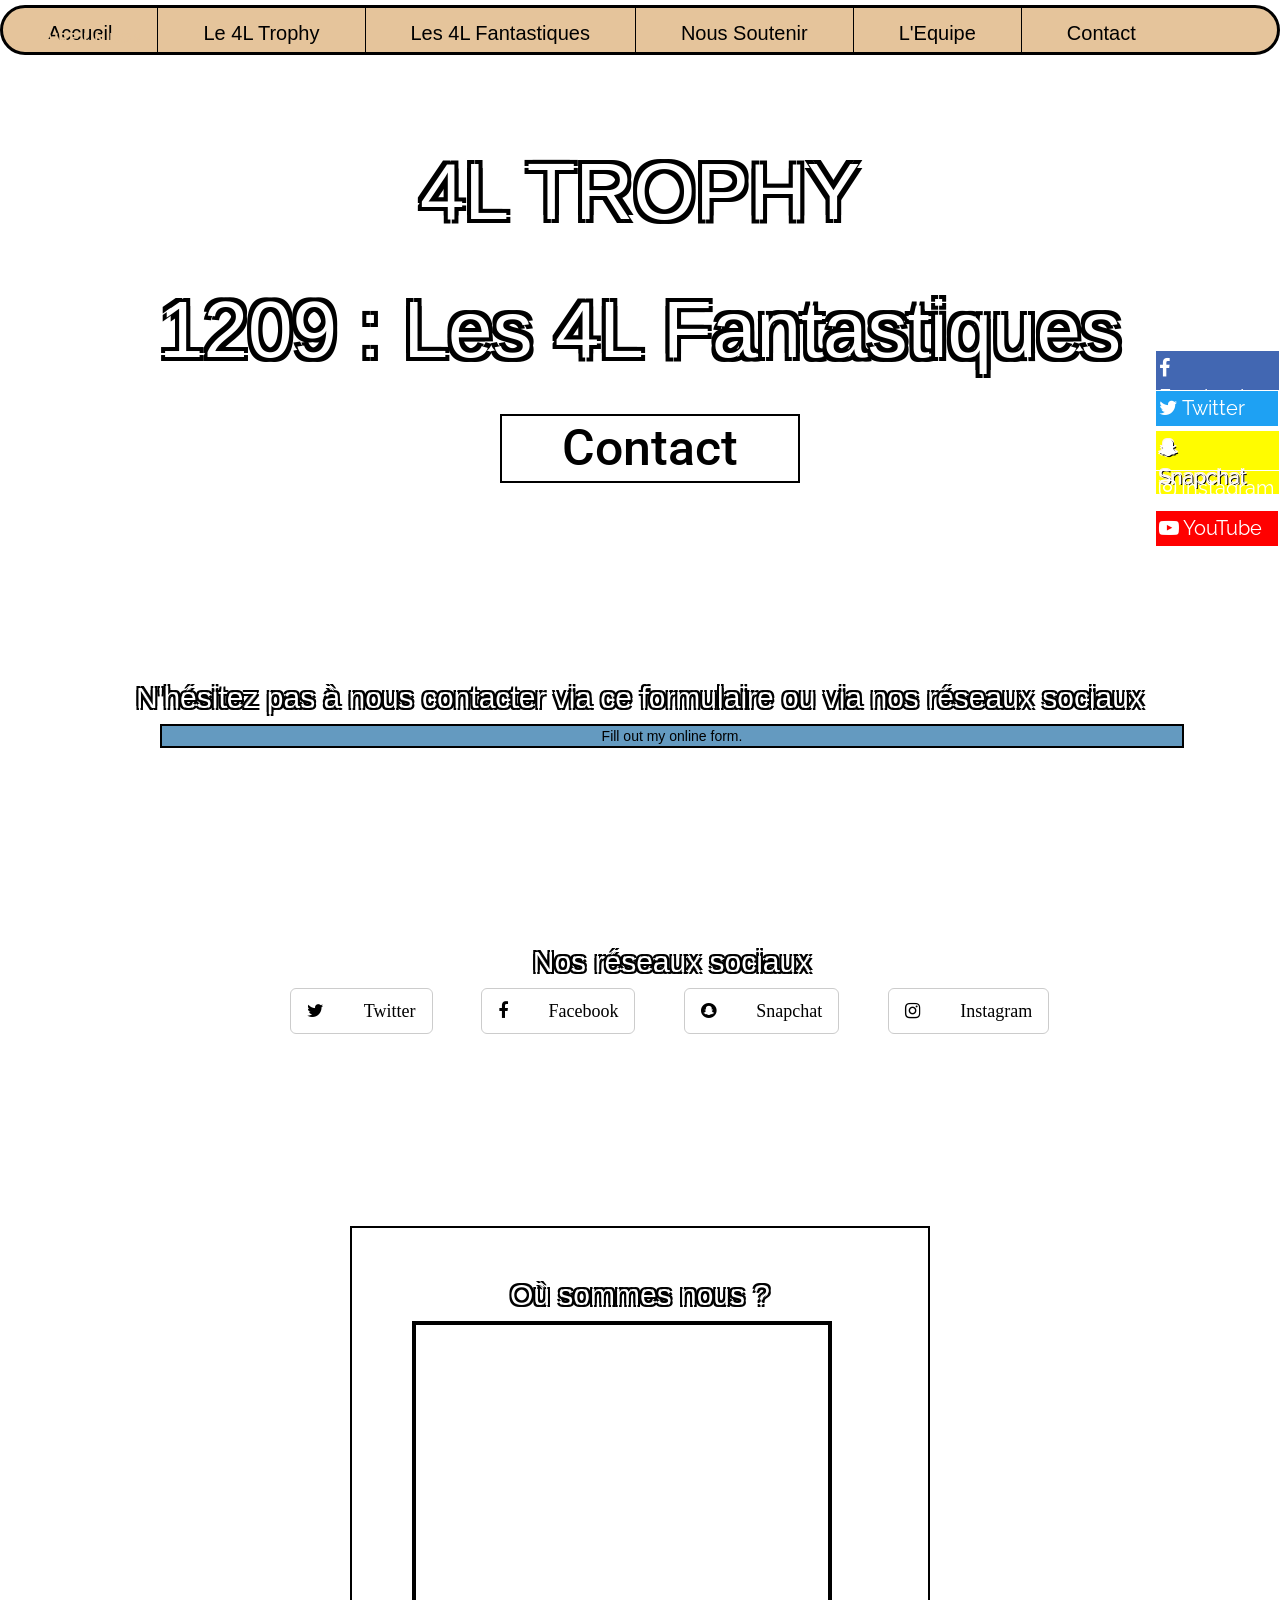
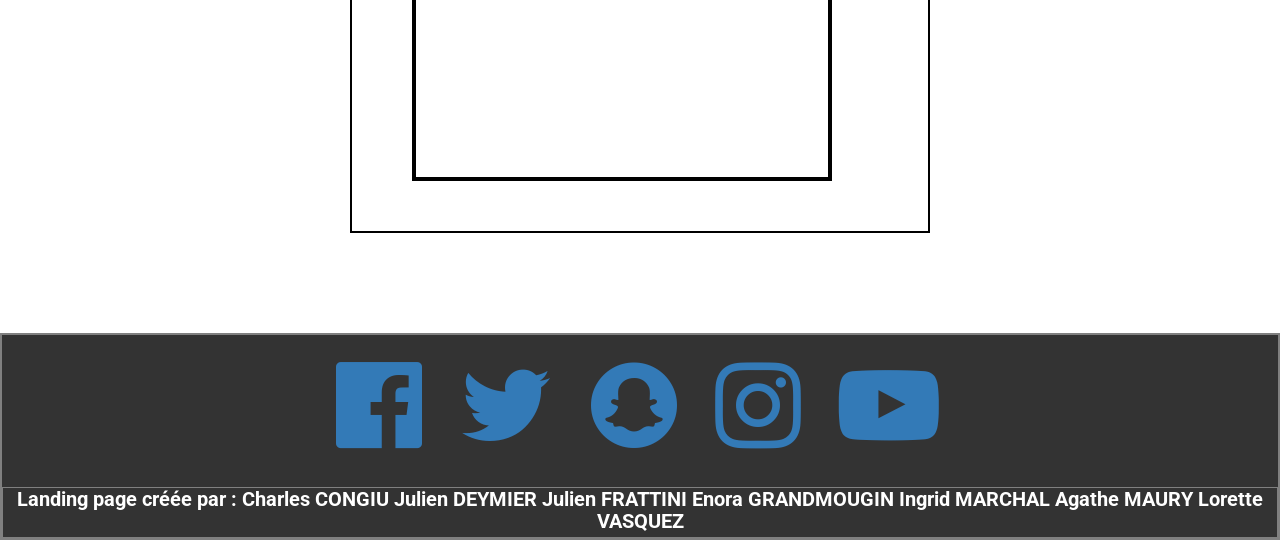
<file: contact.html>
<!DOCTYPE html>

<html>

  <head> 

                                                                                                                            <!-- Liens Bootstraps et GoogleFonts-->
        <meta http-equiv="X-UA-Compatible" content="IE=edge">
        <meta name="viewport" content="width=device-width, initial-scale=1">
        <meta charset="utf-8">
        <link href="https://fonts.googleapis.com/css?family=Merienda+One|PT+Sans+Narrow|Raleway|Roboto" rel="stylesheet">   
        <link rel="stylesheet" href="https://maxcdn.bootstrapcdn.com/bootstrap/3.2.0/css/bootstrap.min.css">
        <link rel="stylesheet" href="https://maxcdn.bootstrapcdn.com/font-awesome/4.6.3/css/font-awesome.min.css">
        <link rel="stylesheet" type="text/css" href="style.css">
        <link href="https://fonts.googleapis.com/css?family=Anton|Encode+Sans+Expanded|Germania+One" rel="stylesheet">

                                                                                                                            <!-- Titre de l'onglet-->
        <title>Contactez-nous</title>

  </head>

  <body>

      <div class="navbar">                                                                                                  <!-- NavBar-->
            <div class="bouton1"><a href="file:///C:/Users/chuck_000/Desktop/Landing%20Page%20Exam/index.html?#Accueil">Accueil</a> </div> <!-- Bouton Accueil-->
            <div class="bouton2"><a href="file:///C:/Users/chuck_000/Desktop/Landing%20Page%20Exam/index.html?#Le 4L Trophy">Le 4L Trophy</a> </div> <!-- Bouton Le 4L Trophy-->
            <div class="bouton3"><a href="file:///C:/Users/chuck_000/Desktop/Landing%20Page%20Exam/index.html?#Les 4L Fantastiques">Les 4L Fantastiques</a> </div> <!-- Bouton Les 4L Fantastiques-->
            <div class="bouton4"><a href="file:///C:/Users/chuck_000/Desktop/Landing%20Page%20Exam/index.html?#Nous Soutenir">Nous Soutenir</a> </div> <!-- Bouton Nous Soutenir-->
            <div class="bouton5"><a href="file:///C:/Users/chuck_000/Desktop/Landing%20Page%20Exam/index.html?#L'Equipe">L'Equipe</a> </div> <!-- Bouton L'Equipe-->
            <div class="bouton6"><a href="file:///C:/Users/chuck_000/Desktop/Landing%20Page%20Exam/contact.html#Contact">Contact</a> </div> <!-- Bouton Contact-->
          <div class="bouton7"><a href="file:///C:/Users/chuck_000/Desktop/Landing%20Page%20Exam/don.html#Don"><strong>FAIRE UN DON</strong></a></button></div> <!-- Bouton Dons-->

      </div>                                                                                                                <!-- Fin de la NavBar-->

      <div id="RS">

        <div class="FB"><a target="_blank" href="https://www.facebook.com/Les4LFantastik/"><span class="fa fa-facebook"></span> Facebook</a></div>
        <div class="Twitter"> <a target="_blank" href="https://twitter.com/4_fantastik?lang=fr"> <span class="fa fa-twitter"></span> Twitter</a> </div>
        <div class="Snapchat"> <a target="_blank" href="https://www.snapchat.com/l/fr-fr/"> <span class="fa fa-snapchat-ghost"></span> Snapchat</a> </div>
        <div class="Instagram"> <a target="_blank" href="https://www.instagram.com/les4lfantastiques/?hl=fr"> <span class="fa fa-instagram"></span> Instagram</a> </div>
        <div class="Youtube"> <a target="_blank" href="https://www.youtube.com/"> <span class="fa fa-youtube-play"></span> YouTube</a> </div> 

      </div>

      <div class="pagecontact">             <!-- Div Totalité de la page-->
                                                                                                                          
    <a name="Contact">  </a>                                                                                                <!-- #Contact-->

        <p></p>
        <p></p>
        <p></p>
        <h1>4L TROPHY</h1>
        <h1>1209 : Les 4L Fantastiques</h1>
        <h5>Contact</h5>
        <p></p>
        <p></p>
        <p></p>
        <h6>N'hésitez pas à nous contacter via ce formulaire ou via nos réseaux sociaux</h6>
                                                                                                                            <!-- Formulaire Contact-->
      <div class="Formulaire">              <!-- Div du Formulaire de Contact-->

      <div id="wufoo-mhus0yz1yctux3">       <!-- Div Wufoo-->

      Fill out my <a href="https://lamarbrerie.wufoo.com/forms/mhus0yz1yctux3">online form</a>.

      </div>                                <!-- Fin de Div Wufoo-->

                                          <!-- Div Wufoo 2-->
      <div id="wuf-adv" style="font-family:inherit;font-size: small;color:#a7a7a7;text-align:center;display:block;">

        <script type="text/javascript">var mhus0yz1yctux3;(function(d, t) {
        var s = d.createElement(t), options = {
        'userName':'lamarbrerie',
        'formHash':'mhus0yz1yctux3',
        'autoResize':true,
        'height':'557',
        'async':true,
        'host':'wufoo.com',
        'header':'show',
        'ssl':true};
        s.src = ('https:' == d.location.protocol ? 'https://' : 'http://') + 'www.wufoo.com/scripts/embed/form.js';
        s.onload = s.onreadystatechange = function() {
        var rs = this.readyState; if (rs) if (rs != 'complete') if (rs != 'loaded') return;
        try { mhus0yz1yctux3 = new WufooForm();mhus0yz1yctux3.initialize(options);mhus0yz1yctux3.display(); } catch (e) {}};
        var scr = d.getElementsByTagName(t)[0], par = scr.parentNode; par.insertBefore(s, scr);
        })(document, 'script');</script>
      
      </div>                                <!-- Fin de Div Wufoo 2-->
      </div>                                <!-- Fin de Formulaire de Contact-->

                                                                                                                            <!-- Réseaux Sociaux-->
      <div class="réseaux">                 <!-- Div de la section Réseaux-->

        <h6>Nos réseaux sociaux</h6>
                 
      <div class="icones">                  <!-- Div des logos réseaux sociaux-->

        <ul class="list-inline banner-social-buttons">
        <li><a href="https://twitter.com/4_fantastik?lang=fr" class="btn btn-default btn-lg"><i class="fa fa-twitter"> <span class="network-name">Twitter</span></i></a></li>
        <li><a href="https://www.facebook.com/Les4LFantastik/" class="btn btn-default btn-lg"><i class="fa fa-facebook"> <span class="network-name">Facebook</span></i></a></li>
        <li><a href="https://www.snapchat.com/l/fr-fr/" class="btn btn-default btn-lg"><i class="fa fa-snapchat"> <span class="network-name">Snapchat</span></i></a></li>
        <li><a href="https://www.instagram.com/?hl=en" class="btn btn-default btn-lg"><i class="fa fa-instagram"> <span class="network-name">Instagram</span></i></a></li>
        </ul>
  
      </div>                                <!-- Fin des logos réseaux sociaux-->
      </div>                                <!-- Fin de la section Réseaux-->

                                                                                                                                              <!-- Localisation-->
      <div class="map">                     <!-- Div de la section Map-->

        <h6>Où sommes nous ?</h6>
    
      <div class="mapimage">                <!-- Div de la Map seule-->

        <iframe src="https://www.google.com/maps/embed?pb=!1m18!1m12!1m3!1d2906.035705707162!2d5.376449015364777!3d43.25067347913715!2m3!1f0!2f0!3f0!3m2!1i1024!2i768!4f13.1!3m3!1m2!1s0x12c9c771f1ae8e2f%3A0x9d23814bb0893779!2s14+Boulevard+Joachim+%C3%89lie+Vezien%2C+13008+Marseille!5e0!3m2!1sfr!2sfr!4v1510168281206" width="600" height="450" frameborder="0" style="border:0" allowfullscreen></iframe> 

      </div>                                <!-- Fin de la Map Seule-->
      </div>                                <!-- Fin de la section Map-->

        <script src="https://ajax.googleapis.com/ajax/libs/jquery/1.11.1/jquery.min.js"></script>
        <script src="https://maxcdn.bootstrapcdn.com/bootstrap/3.2.0/js/bootstrap.min.js"></script>

      </div>

      <div class="footer">    <!-- Div du Footer Réseaux Sociaux-->

        <ul class="list-inline">
        <li class="facebook">
        <a target="_blank" href="https://www.facebook.com/Les4LFantastik/"<i class="fa fa-facebook-official" aria-hidden="true"></i></a>
        </li>
        <li class="twitter">
        <a target="_blank" href="https://twitter.com/4_fantastik?lang=fr"<i class="fa fa-twitter" aria-hidden="true"></i></a>
        </li>
        <li class="snapchat">
        <a target="_blank" href="https://www.snapchat.com/l/fr-fr/"<i class="fa fa-snapchat" aria-hidden="true"></i></a>
        </li>
        <li class="instagram">
        <a target="_blank" href="https://www.instagram.com/les4lfantastiques/?hl=fr"<i class="fa fa-instagram" aria-hidden="true"></i></a>
        </li>
        <li class="youtube">
        <a target="_blank" href="https://www.youtube.com/" <i class= "fa fa-youtube-play" aria-hidden="true"></i></a>
        </ul>
      
        <h4> <strong>Landing page créée par : Charles CONGIU Julien DEYMIER Julien FRATTINI Enora GRANDMOUGIN Ingrid MARCHAL Agathe MAURY Lorette VASQUEZ  </strong></h4> 

      </div>                      <!-- Fin du footer-->

  </body>

</html>
</file>
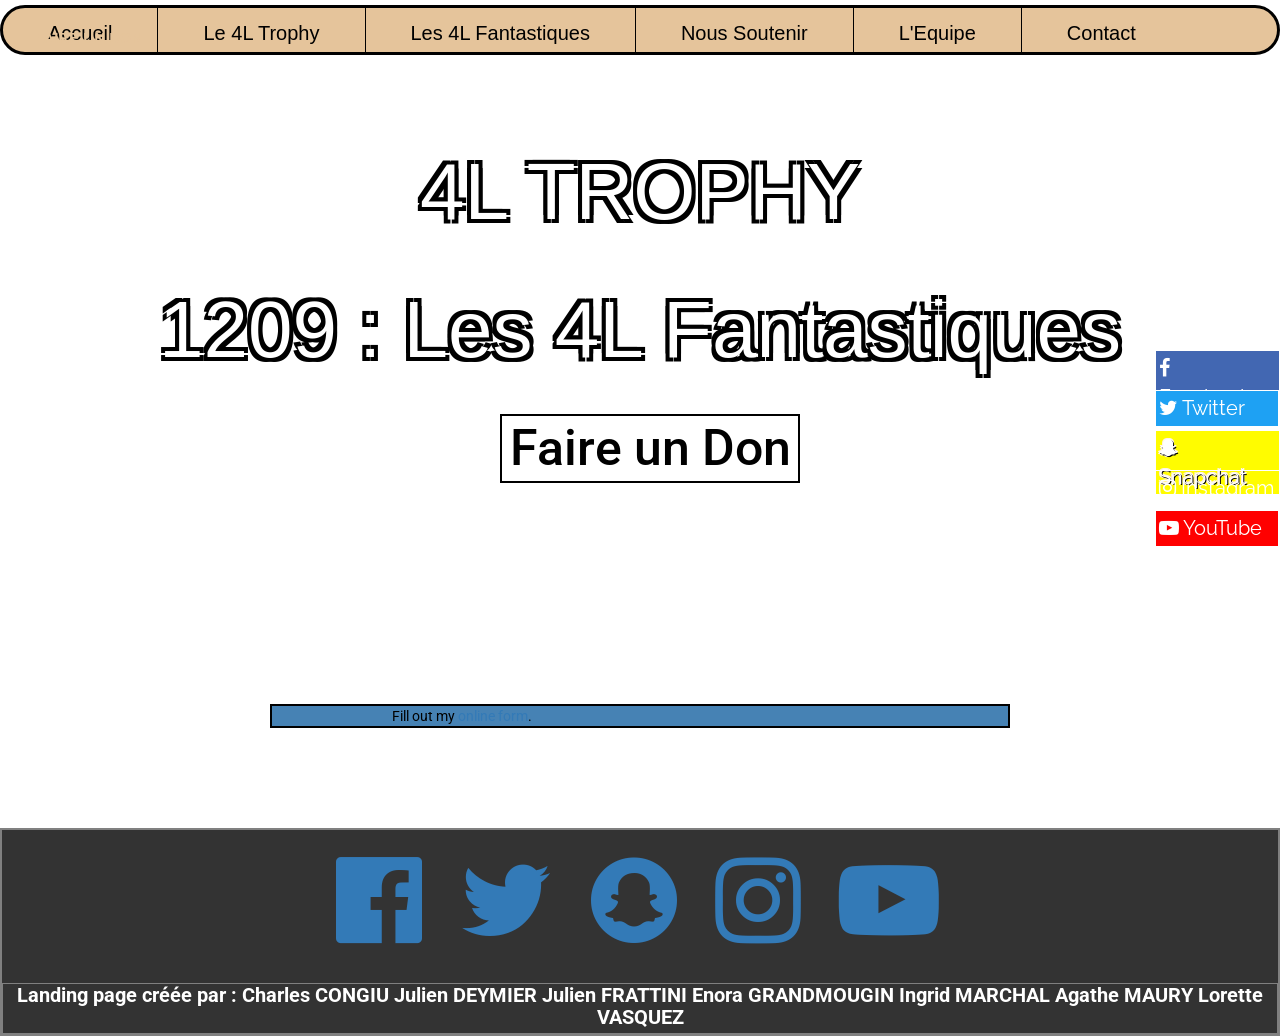
<file: don.html>
<!DOCTYPE html>

<html>

	<head>
																															<!-- Liens Bootstraps et GoogleFonts-->

				<link href="https://fonts.googleapis.com/css?family=Merienda+One|PT+Sans+Narrow|Raleway|Roboto" rel="stylesheet">		
				<meta charset="utf-8">
				<meta http-equiv="X-UA-Compatible" content="IE=edge">
				<meta name="viewport" content="width=device-width, initial-scale=1">
				<meta charset="utf-8">
				<link rel="stylesheet" href="https://maxcdn.bootstrapcdn.com/bootstrap/3.2.0/css/bootstrap.min.css">
				<link rel="stylesheet" href="https://maxcdn.bootstrapcdn.com/font-awesome/4.6.3/css/font-awesome.min.css">
				<link rel="stylesheet" type="text/css" href="style.css">

																															<!-- Titre de l'onglet-->
				<title>Faire un Don aux 4L Fantastiques</title>
			
	</head>

	<body>

			<div class="navbar">                                                                                                  <!-- NavBar-->

           		<div class="bouton1"><a href="file:///C:/Users/chuck_000/Desktop/Landing%20Page%20Exam/index.html?#Accueil">Accueil</a> </div> <!-- Bouton Accueil-->
	            <div class="bouton2"><a href="file:///C:/Users/chuck_000/Desktop/Landing%20Page%20Exam/index.html?#Le 4L Trophy">Le 4L Trophy</a> </div> <!-- Bouton Le 4L Trophy-->
	            <div class="bouton3"><a href="file:///C:/Users/chuck_000/Desktop/Landing%20Page%20Exam/index.html?#Les 4L Fantastiques">Les 4L Fantastiques</a> </div> <!-- Bouton Les 4L Fantastiques-->
	            <div class="bouton4"><a href="file:///C:/Users/chuck_000/Desktop/Landing%20Page%20Exam/index.html?#Nous Soutenir">Nous Soutenir</a> </div> <!-- Bouton Nous Soutenir-->
	            <div class="bouton5"><a href="file:///C:/Users/chuck_000/Desktop/Landing%20Page%20Exam/index.html?#L'Equipe">L'Equipe</a> </div> <!-- Bouton L'Equipe-->
	            <div class="bouton6"><a href="file:///C:/Users/chuck_000/Desktop/Landing%20Page%20Exam/contact.html#Contact">Contact</a> </div> <!-- Bouton Contact-->
          		<div class="bouton7"><a href="file:///C:/Users/chuck_000/Desktop/Landing%20Page%20Exam/don.html#Don"><strong>FAIRE UN DON</strong></a></button></div> <!-- Bouton Dons-->

     		</div>          																										<!-- Fin de la NavBar-->

			<div id="RS">																											<!-- Div SideBar Réseaux-->

			    <div class="FB"><a target="_blank" href="https://www.facebook.com/Les4LFantastik/"><span class="fa fa-facebook"></span> Facebook</a></div>
			    <div class="Twitter"> <a target="_blank" href="https://twitter.com/4_fantastik?lang=fr"> <span class="fa fa-twitter"></span> Twitter</a> </div>
			    <div class="Snapchat"> <a target="_blank" href="https://www.snapchat.com/l/fr-fr/"> <span class="fa fa-snapchat-ghost"></span> Snapchat</a> </div>
			    <div class="Instagram"> <a target="_blank" href="https://www.instagram.com/les4lfantastiques/?hl=fr"> <span class="fa fa-instagram"></span> Instagram</a> </div>
			    <div class="Youtube"> <a target="_blank" href="https://www.youtube.com/"> <span class="fa fa-youtube-play"></span> YouTube</a> </div> 

			</div>																													<!-- Fin de SideBar-->


		<a name="Don"></a> 																											<!-- Dons-->
				<p></p>
			    <p></p>
			    <p></p>
			    <h1>4L TROPHY</h1>
			    <h1>1209 : Les 4L Fantastiques</h1>
			    <h5>Faire un Don</h5>
      			<p></p>

		     <div class="Dons">																										<!-- Div Wufoo Dons-->
		     	
		     	<div id="wufoo-q11tuqv31gukpgz">
				Fill out my <a href="https://lamarbrerie.wufoo.com/forms/q11tuqv31gukpgz">online form</a>.
				</div>
		     	<script>var q11tuqv31gukpgz;(function(d, t) {
				var s = d.createElement(t), options = {
				'userName':'lamarbrerie',
				'formHash':'q11tuqv31gukpgz',
				'autoResize':true,
				'height':'563',
				'async':true,
				'host':'wufoo.com',
				'header':'show',
				'ssl':true};
				s.src = ('https:' == d.location.protocol ? 'https://' : 'http://') + 'www.wufoo.com/scripts/embed/form.js';
				s.onload = s.onreadystatechange = function() {
				var rs = this.readyState; if (rs) if (rs != 'complete') if (rs != 'loaded') return;
				try { q11tuqv31gukpgz = new WufooForm();q11tuqv31gukpgz.initialize(options);q11tuqv31gukpgz.display(); } catch (e) {}};
				var scr = d.getElementsByTagName(t)[0], par = scr.parentNode; par.insertBefore(s, scr);
				})(document, 'script');</script>
			
			</div>																													<!--Fin de Div Wufoo Dons-->

			<div class="footer">																							<!-- Div du Footer Réseaux Sociaux-->

				<ul class="list-inline">
		        <li class="facebook">
		        <a target="_blank" href="https://www.facebook.com/Les4LFantastik/"<i class="fa fa-facebook-official" aria-hidden="true"></i></a>
		        </li>
		        <li class="twitter">
		        <a target="_blank" href="https://twitter.com/4_fantastik?lang=fr"<i class="fa fa-twitter" aria-hidden="true"></i></a>
		        </li>
		        <li class="snapchat">
		        <a target="_blank" href="https://www.snapchat.com/l/fr-fr/"<i class="fa fa-snapchat" aria-hidden="true"></i></a>
		        </li>
		        <li class="instagram">
		        <a target="_blank" href="https://www.instagram.com/les4lfantastiques/?hl=fr"<i class="fa fa-instagram" aria-hidden="true"></i></a>
		        </li>
		        <li class="youtube">
		        <a target="_blank" href="https://www.youtube.com/" <i class= "fa fa-youtube-play" aria-hidden="true"></i></a>
		        </ul>

				<h4> <strong>Landing page créée par : Charles CONGIU Julien DEYMIER Julien FRATTINI Enora GRANDMOUGIN Ingrid MARCHAL Agathe MAURY Lorette VASQUEZ  </strong></h4>	

			</div>																													<!-- Fin Div Footer-->

	</body>

</html>
</file>
<file: style.css>
body{								/*Style général*/
	margin-top: 50px;
	background-size: 1600px;
	background-image: url('http://s1.dmcdn.net/WXypp.jpg');
	background-attachment:fixed;
	color: black;
	}

@media screen and (max-width: 625px)
	{
	/* propriétés pour mobile */
	}
@media screen and (max-width: 976px)
	{
	/* propriétés pour tablette */
	}


h1 {								/*Style "4L Trophy" et "1209:Les 4L Fantastiques"*/
	color:white;
	font-size: 80px;
	font-family: 'Merienda One', sans-serif;
	text-align: center;
	margin-top: 50px;
	text-shadow: #000000 4px 4px, #000000 -4px 4px, #000000 -4px -4px, #000000 4px -4px;
	}

h2  {								/*Style "Site Officiel"*/
	font-family: 'Roboto', sans-serif;
	text-align: center;
	font-size: 50px;
	margin-bottom: 350px;
	border: 2px black solid;
	width: 300px;
	margin-left: 500px;
	padding-top:5px;
	margin-top: 40px;
	padding-bottom:5px;
	}

h3 {								/*Style des titres de sections*/
	margin:15px;
	padding: 10px;
	font-family: 'PT Sans Narrow', sans-serif;
	font-size: 40px;
	}

h5 {								/*Style Gros Titres page Contact*/
	font-family: 'Roboto', sans-serif;
	text-align: center;
	font-size: 50px;
	margin-bottom: 135px;
	border: 2px black solid;
	width: 300px;
	margin-left: 500px;
	padding-top:5px;
	margin-top: 40px;
	padding-bottom:5px;
	}

h6 {								/*Style "N'hésitez pas à nous contacter* & Titres section Contacts*/
	color:white;
	font-size: 30px;
	font-family: 'Merienda One', sans-serif;
	text-align: center;
	text-shadow: #000000 2px 2px, #000000 -2px 2px, #000000 -2px -2px, #000000 2px -2px;
	}

h4 {								/*Style encadré footer*/
	color:white;
	font-size: 20px;
	border:1px grey solid;
	text-align: center;
	margin-bottom: 0px;
	padding-bottom: 5px;
	font-family: 'Roboto', sans-serif;	
	}	

p  {								/*Style Général Paragraphes*/
	font-family: 'Raleway', sans-serif;
	padding: 3px;
	margin:15px;
	font-size: 20px;
	margin-right: 150px;
	text-align: justify;
	} 


.navbar {							/*Style Navbar*/
    overflow: hidden;
    background-color: #E5C49B;
    position: fixed;
    margin-top: 5px; 
    top: 0;
    width: 100%; 
    z-index: 3;
    margin-bottom: -80px;
    border:3px black solid;
    border-radius: 50px;
    }

.navbar a {							/*Style Liens Navbar*/
    float: left;
    display: block;
    color: black;
    text-align: center;
    padding:45px;
    text-decoration: none;
    z-index: 4;
    font-size: 20px;
    margin-bottom: -80px;
    padding-top:10px;
    line-height: 30px
	}

.navbar a:hover {					/*Style Liens Navbar au survol*/
	text-decoration: underline overline;
	font-weight: bold;
	}

.bouton1 a:hover {					/*Style Bouton Accueil au survol*/
	background:#C19578;
	}

.bouton2 a{							/*Style Bouton 4L Trophy*/
	border-left: 1.5px black solid;
	}

.bouton2 a:hover {					/*Style Bouton 4L Trophy au survol*/
	background:#C19578;
	}

.bouton3 a{							/*Style Bouton Les 4L Fantastiques*/
	border-left: 1.5px black solid;
	}

.bouton3 a:hover {					/*Style Bouton les 4L Fantastiques au survol*/
	background:#C19578;
	}

.bouton4 a{							/*Style Bouton Nous Soutenir*/
	border-left: 1.5px black solid;
	}

.bouton4 a:hover {					/*Style Bouton Nous Soutenir au survol*/
	background:#C19578;
	}

.bouton5 a{							/*Style Bouton L'Equipe*/
	border-left: 1.5px black solid;
	}

.bouton5 a:hover {					/*Style Bouton L'Equipe au survol*/
	background:#C19578;
	}

.bouton6 a{							/*Style Bouton Contact*/
	border-left: 1.5px black solid;
	}

.bouton6 a:hover {					/*Style Bouton Contact au survol*/
	background:#C19578;
	}

.bouton7 a{							/*Style Bouton "Faire un Don"*/
	display:block;
	width:200px;
	line-height:40px;
	text-align:left;
	vertical-align:middle;
	background:url(http://css.mammouthland.net/images/boutonnoir.png) no-repeat;
	color:#E5C49B;
	text-decoration:none;
	font-size: 15px;
	padding-left: 21px;
	margin-left: 11px;
	font-family: 'Merienda', sans-serif;
	padding-top: 5px
	}

.bouton7 a:hover {					/*Style Bouton "Faire un Don" au survol*/
	background:url(http://css.mammouthland.net/images/boutonnoir2.png) no-repeat;
	color:white;
	}


#RS {								/*Style SideBar Réseaux*/
	font-family: 'Raleway', sans-serif;
	}

.FB {								/*Style Side Bouton FB*/
	position: fixed;
	margin-left: 90.2%;
	margin-top: 300px;
	background-color: #4267b2;
	z-index: 4;
	border:1px white solid;
	padding: 3px;
	font-size: 20px;
	padding-right: 13.5px;
	}

.FB a {								/*Style Side Bouton FB lien*/
	color: white;
	}

.FB a:hover {						/*Style Side Bouton FB lien au survol*/
	font-weight: bold;
	}

.Twitter {							/*Style Side Bouton Twitter*/
	position: fixed;
	margin-left: 90.2%;
	margin-top: 340px;
	background-color: #1EA1F3;
	z-index: 4;
	border:1px white solid;
	padding: 3px;
	font-size: 20px;
	padding-right: 33.5px;
	}

.Twitter a {						/*Style Side Bouton Twitter lien*/
	color: white;
	}

.Twitter a:hover {					/*Style Side Bouton Twitter lien au survol*/
	font-weight: bold
	}

.Snapchat {							/*Style Side Bouton Snapchat*/
	position: fixed;
	margin-left: 90.2%;
	margin-top: 380px;
	background-color: #FFFC00;
	z-index: 4;
	border:1px white solid;
	padding: 3px;
	font-size: 20px;
	padding-right: 9px;
	text-shadow: black 1px 1px, #FFF2EE -1px 1px, #FFF2EE -1px -1px, #FFF2EE 1px -1px;
	}

.Snapchat a {						/*Style Side Bouton Snapchat lien*/
	color:white;
	}

.Snapchat a:hover {					/*Style Side Bouton Snapchat lien au survol*/
	font-weight: bold
	}

.Instagram {						/*Style Side Bouton Instagram*/
	position: fixed;
	margin-left: 90.2%;
	margin-top: 420px;
	background: url(https://i.imgur.com/iVnHDiI.jpg);
	z-index: 4;
	border:1px white solid;
	padding: 3px;
	font-size: 20px;
	padding-right: 5px;
	}

.Instagram a {						/*Style Side Bouton Instagram lien*/
	color: white
	}

.Instagram a:hover {				/*Style Side Bouton Instagram lien au survol*/
	font-weight: bold
	}

.Youtube {							/*Style Side Bouton YouTube*/
	position: fixed;
	margin-left: 90.2%;
	margin-top: 460px;
	background-color: #FF0000;
	z-index: 4;
	border:1px white solid;
	padding: 3px;
	font-size: 20px;
	padding-right: 16px;
	}

.Youtube a{							/*Style Side Bouton YouTube lien*/
	color: white
	}

.Youtube a:hover {					/*Style Side Bouton Youtube lien au survol*/
	font-weight: bold
	}



#cadre1 {							/*Style Cadre Flouté 4L Trophy*/
	color:white; 
	border:2px black solid ;
	margin:5px ;
	padding:5px ;
	box-shadow: 5px 5px 8px black ;
	position:relative;
	padding-left: 115px;
	height: 1150px;
	}

#cadre1:before {					/*Style Before Cadre Flouté 4L Trophy*/
	content: '';
    background: url('http://s1.dmcdn.net/WXypp.jpg') fixed 0 0;
    background-size: 1600px;
    -webkit-filter: blur(20px)
           -moz-filter: blur(20px);
            -ms-filter: blur(20px);
             -o-filter: blur(20px);
                filter: blur(20px);
    position: absolute;
    top: 0;
    bottom:0;
    left: 0;
    right: 0;    
    z-index: -1;
	}


#parcours {							/*Style Parcours Interactif*/
	margin-left: 200px;
	margin-top: 10px;
	}

#corps {							/*Style Cadre Sépia 4L Fantastiques*/
    color: black;
    text-shadow: #FFF2EE 0.5px 0.5px, #FFF2EE -0.5px 0.5px, #FFF2EE -0.5px -0.5px, #FFF2EE 0.5px -0.5px;
    margin-left:5px;
    margin-top: 150px;
    margin-bottom: 40px;
    border: 2px white solid;
    padding-left: 115px;
    position: relative;
	}

#corps:before {						/*Style Before Cadre Sépia 4L Fantastiques*/
    content: '';
    background: url('http://s1.dmcdn.net/WXypp.jpg') fixed 0 0;
    background-size: 1600px;
    -webkit-filter: sepia(100%) blur(3px)
           -moz-filter: sepia;
            -ms-filter: sepia;
             -o-filter: sepia;
                filter: sepia(100%) blur(3px) ;
    position: absolute;
    top: 0;
    bottom:0;
    left: 0;
    right: 0;    
    z-index: -1;
	}

#cadre2 {							/*Style Cadre Transparent Nous Soutenir*/
	border:3px steelblue solid	 ;
	margin:5px ;
	padding:5px ;
	box-shadow: 5px 5px 8px steelblue ;
	color:steelblue; 
	margin-bottom: 130px;
	margin-top: 80px;
	padding-left: 115px;
	position: relative;
	text-shadow: #4682B4 0.2px 0.2px, #4682B4 -0.2px 0.2px, #4682B4 -0.2px -0.2px, #4682B4 0.2px -0.2px;
	}

#cadre2:before {					/*Style Before Cadre Transparent Nous Soutenir*/
	content: '';
	background:#E5C49B;
	opacity:0.7;
	position: absolute;
	top: 0;
    bottom:0;
    left: 0;
    right: 0;    
    z-index: -1;
	}

#cadre3 {							/*Style Cadre Noir & Blanc L'Equipe*/
	border:4px black solid;
	margin-left:5px;
	line-height: 10px;
	padding-top: 0px;
	padding-bottom: 3px;
	box-shadow: 5px 5px 8px black;
	color: black;
	position: relative;
	text-align: center;
	padding-left: 150px;
	height: 520px;
	margin-bottom:5px;
	margin-top: 15px;
	}

#cadre3:before {					/*Style Before Cadre Noir & Blanc L'Equipe*/
	content: '';
    background: url('http://s1.dmcdn.net/WXypp.jpg') fixed 0 0;
    background-size: 1600px;
    -webkit-filter: grayscale(90%) blur(5px)
           -moz-filter: grayscale blur;
            -ms-filter: grayscale blur;
             -o-filter: grayscale blur;
                filter: grayscale(90%) blur(5px) ;
    position: absolute;
    top: 0;
    bottom:0;
    left: 0;
    right: 0;    
    z-index: -1;
    text-align: center;
	}

.lequipe {							/*Style	titre L'Equipe*/
	text-align: center;
	}

#liste1 {							/*Style liste puces 1*/
	font-family: 'Raleway', sans-serif;
	padding: 10px;
	margin:15px;
	font-size: 20px;
	margin-right: 150px;
	text-align: justify;
	}

#liste2 {							/*Style Texte L'Equipe*/
	margin:15px;
	margin-right: 150px;
	}

.Agathe {							/*Style Agathe Photo+Texte*/
	float: left;
	width: 50%;
	text-align: center;
	}

.David {							/*Style David Photo+Texte*/
	float: right;
	width: 50%;
	text-align: center;
	}

.Agathetexte {						/*Style Agathe Texte Only*/
	margin-left: 82px;
	line-height:15px;
	}

.Davidtexte {						/*Style David Texte Only*/
	margin-left: 82px;
	line-height: 15px;
	}

.footer {							/*Style Footer */
	font-size: 100px;
	margin-left: 0px;
	margin-right: 0px;
	padding-left: 0px;
	text-align: center;
	margin-top: 100px;
	position: relative;
	border:2px grey solid;
	}

.footer:before {					/*Style Footer before*/
	content: '';
	background:black;
	opacity:0.8;
	position: absolute;
	top: 0;
    bottom:0;
    left: 0;
    right: 0;    
    z-index: -1;
	}

.pagecontact a{						/*Style Liens Page Contact*/
	color:black;
	}

.Formulaire {						/*Style Section Formulaire de Contact*/
	border:2px black solid;
	background-color: #649AC0;
	width: 80%;
	text-align: center;
	margin-left: 160px;
	color:black;
	margin-bottom: 40px;
	}

.réseaux {							/*Style Section Réseaux Sociaux Contact*/
	border:2px white solid;
	width:80%;
	text-align:center;
	margin-left: 160px;
	margin-bottom: 40px;
	position: relative;
	padding-top: 40px;
	padding-bottom: 30px;
	margin-top: 145px;
	}

.réseaux:before {					/*Style Before Section Réseaux Sociaux Contact*/
	content: '';
	background: url('http://s1.dmcdn.net/WXypp.jpg') fixed 0 0;
	background-size: 1600px;
	-webkit-filter: invert drop-shadow(8px 8px 10px steelblue);
    -moz-filter: invert drop-shadow;
    -ms-filter: invert drop-shadow;
    -o-filter: invert drop-shadow;
     filter: invert(100%) drop-shadow(8px 8px 10px steelblue) ;
	position: absolute;
	top: 0;
	bottom:0;
	left: 0;
	right: 0;    
	z-index: -1;
	text-align: center;
	}

.icones {							/*Style des icones logo réseaux sociaux*/
	word-spacing: 35px;
	}

.map {								/*Style de la Section Map*/
	border:2px black solid;
	margin-left: 350px;
	margin-right: 350px;
	padding-top: 40px;
	padding-bottom: 50px;
	position: relative;
	margin-top: 150px;
	margin-bottom: 30px;
	}

.map:before {						/*Style Before Section Map*/
	content: '';
	background: url('http://s1.dmcdn.net/WXypp.jpg') fixed 0 0;
	background-size: 1600px;
	-webkit-filter: contrast;
	    -moz-filter: contrast;
	    -ms-filter: contrast;
	    -o-filter: contrast;
	     filter: contrast(175%);
	position: absolute;
	top: 0;
	bottom:0;
	left: 0;
	right: 0;    
	z-index: -1;
	text-align: center;
	}

.mapimage {							/*Style de la map seule*/
	border:4px black solid;
	margin-left: 60px;
	margin-right: 96px;
	padding-top: 1px;
	height: 459.5px;
	}

.Dons {								/*Style Wufoo dons*/
	margin-top:80px; 
	margin-left: 270px;
	margin-right: 270px;
	padding-left: 120px;
	border:2px black solid;
	font-family: 'Roboto', sans-serif;
	background: steelblue;
	}

/*Liste de Polices*/

font-family: 'Roboto', sans-serif;
font-family: 'Raleway', sans-serif;
font-family: 'PT Sans Narrow', sans-serif;
font-family: 'Merienda One', sans-serif;
</file>
